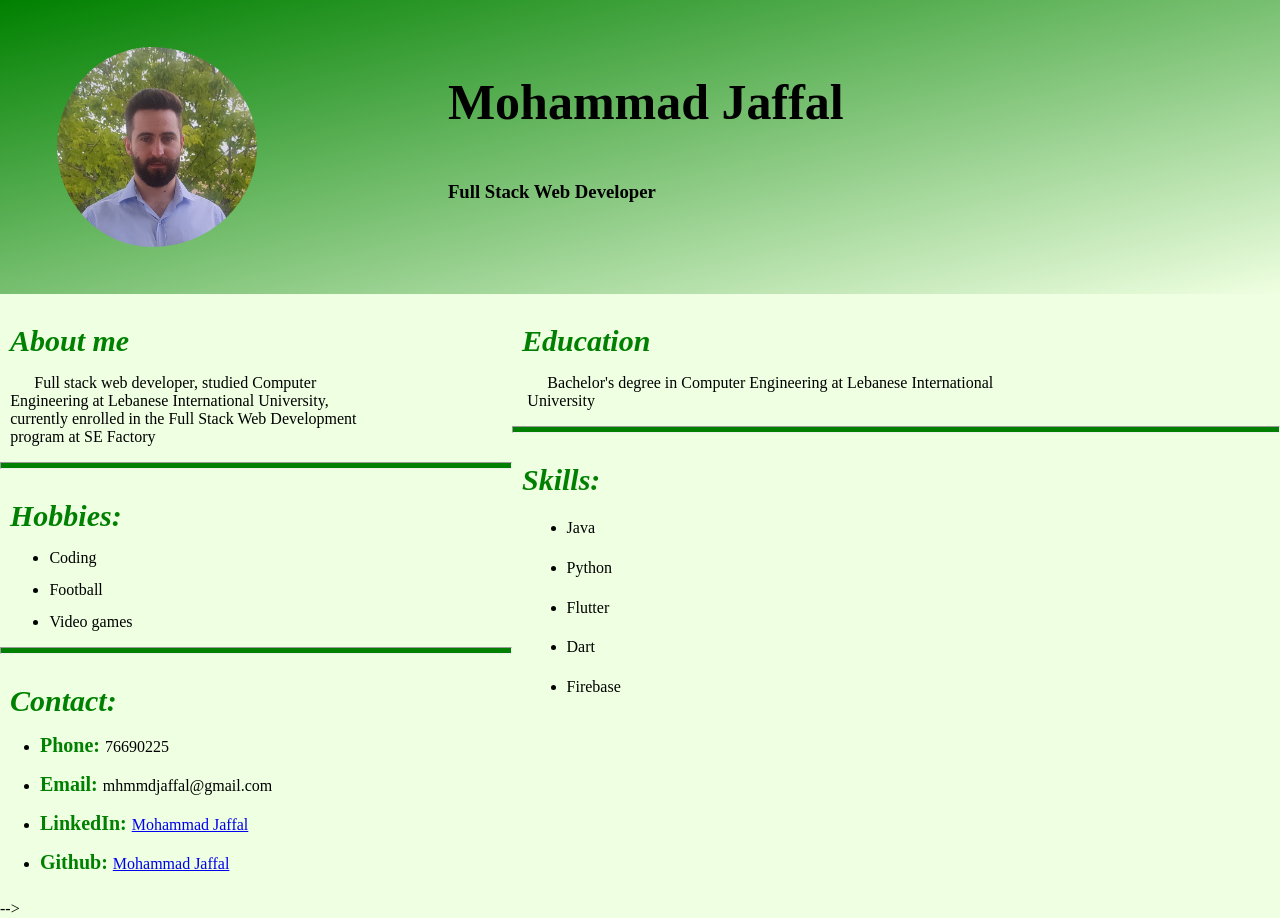
<file: index.html>
<html>

    <head>
        <title>Mohammad Jaffal CV</title>
        <link rel="stylesheet" href="styles.css">
    </head>

    <body>

        <div class="container">
            <div class="toppane">
                <table style="width: 100%;">
                    <td>
                        <img class="profile" src="profile.jpg" alt="avatar">
                    </td>
                    <td>   
                        <h1 class="name">Mohammad Jaffal</p>
                        <h3>Full Stack Web Developer</p>
                        
                    </td>

                </table>
            </div>

            <div class="leftpane">
                <div>
                    <p class="title">About me</p>
                    <p class="info">&nbsp&nbsp&nbsp&nbsp&nbsp Full stack web developer, 
                        studied Computer Engineering at Lebanese International University,
                         currently enrolled in the Full Stack Web Development program at SE Factory</p>
                </div>
                <hr class="separator">
                <div>
                    <p class="title">Hobbies:</p>
                    <ul>
                        <li class="info">Coding</li>
                        <li class="info">Football</li>
                        <li class="info">Video games</li>
                    </ul>
                </div>
                <hr class="separator">
                <div>
                    <p class="title">Contact:</p>
                    <ul>
                        <li>
                            <p><b class="bullets">Phone: </b>76690225</p>
                        </li>
                        <li>
                            <p><b class="bullets">Email: </b>mhmmdjaffal@gmail.com</p>
                        </li>
                        <li>
                            <p><b class="bullets">LinkedIn: </b><a href="https://www.linkedin.com/in/mohammad-jaffal-5139ab193">Mohammad Jaffal</a></p>
                        </li>
                        <li>
                            <p><b class="bullets">Github: </b><a href="https://github.com/mohammad-jaffal">Mohammad Jaffal</a></p>
                        </li>
                    </ul>
                </div>
            </div>

            <div class="rightpane">
                <div>
                    <p class="title">Education</p>
                    <p class="info">
                        &nbsp&nbsp&nbsp&nbsp&nbspBachelor's degree in Computer Engineering at Lebanese International University
                    </p>
                </div>
                <hr class="separator">
                <div>
                    <p class="title">Skills:</p>
                    <ul>
                        <li class="info">Java</li>
                        <li class="info">Python</li>
                        <li class="info">Flutter</li>
                        <li class="info">Dart</li>
                        <li class="info">Firebase</li>
                    </ul>
                </div>
            </div>
          </div>
    </body>
</html> -->
</file>
<file: styles.css>
.title {
    font-weight: bold;
    font-style: italic;
    font-size: 30;
    color: green;
    margin-bottom: 1%;
    margin-left: 10px;
}

.name {
    font-weight: bold;
    font-size: 50;
}

.bullets {
    font-weight: bold;
    font-size: 20;
    color: green;
}

.info {
    font-size: 16;
    margin-left: 2%;
    margin-right: 30%;

}


.profile {
    border-radius: 50%;
    width: 200px;
    height: 200px;
    padding-left: 10px;
    margin-bottom:10%;
    margin-top: 10%;
    margin-left: 10%;
}

.leftpane {
    width: 40%;
    height: auto;
    float: left;
}


.rightpane {
  width: 60%;
  height: auto;
  position: relative;
  float: right;
  border-collapse: collapse;
}

.toppane {
    width: 100%;
    height: fit-content;
    border-collapse: collapse;
    border-width: 2;
    border-color: black;
    background-image: linear-gradient(to bottom right, green , rgb(239, 255, 225));
  }

  body, html {
    background-color: rgb(239, 255, 225);
    width: 100%;
    height: 100%;
    margin: 0;
  }
  
  .container {
    width: 100%;
    height: 100%;
  }

  li{
      margin-top: 3%;
  }

  .separator {
    /* border-style: dashed;
    border-width: 5px;
    border-color: white;
    border-top-color: green; */
    color: green;
    height: 5px;
    background-color: green;
}
</file>
